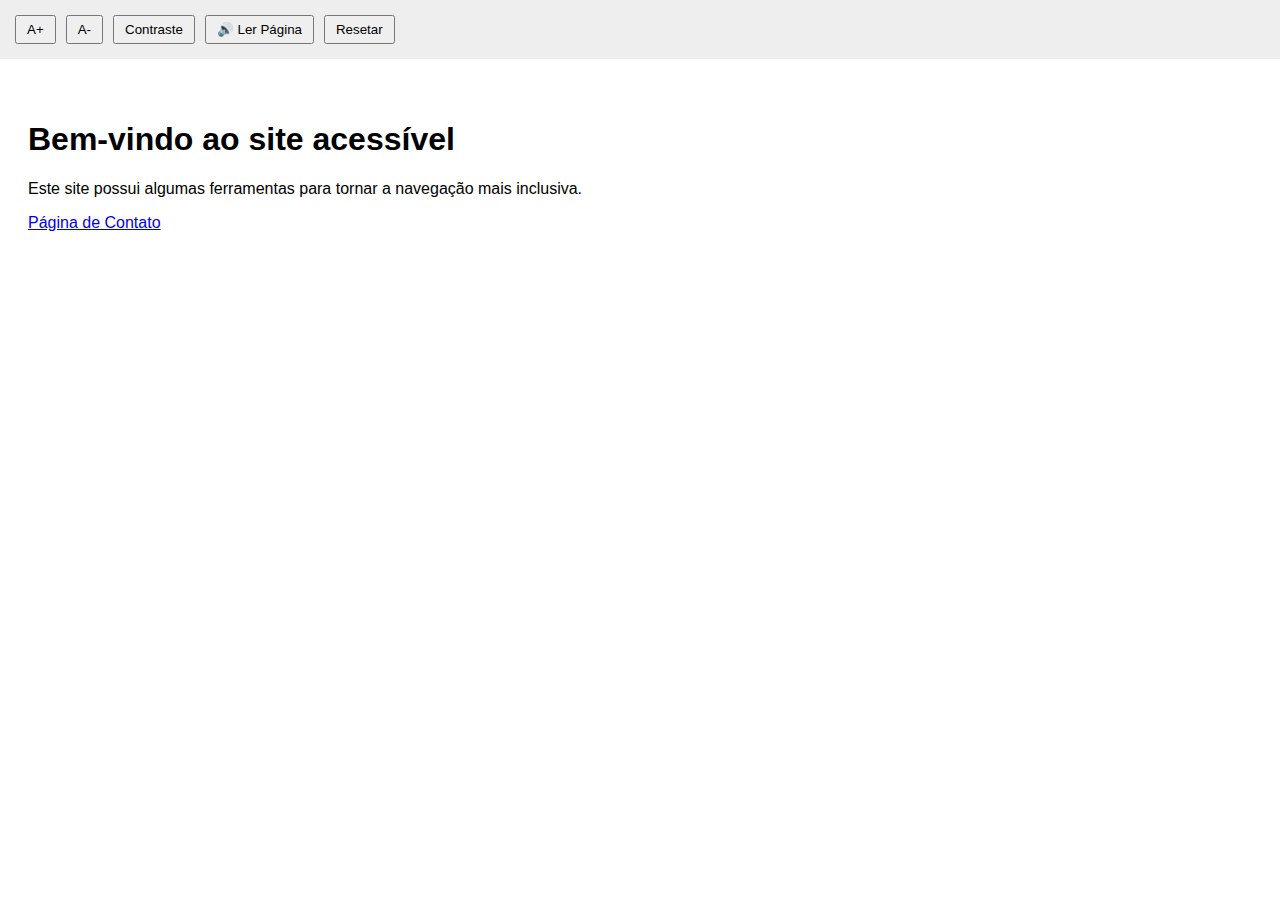
<file: Acessibilidade (1).html>
<!DOCTYPE html>
<html lang="pt-br">
<head>
  <meta charset="UTF-8">
  <title>Site Acessível Completo</title>
  <style>
    body {
      font-size: 16px;
      background-color: white;
      color: black;
      transition: all 0.3s;
      font-family: Arial, sans-serif;
      outline: none;
    }
    .high-contrast {
      background-color: black !important;
      color: yellow !important;
    }
    .grayscale {
      filter: grayscale(100%) !important;
    }
    .daltonismo {
      filter: hue-rotate(90deg);
    }
    .toolbar {
      position: fixed;
      top: 0;
      left: 0;
      background: #eee;
      padding: 10px;
      z-index: 999;
      width: 100%;
      display: flex;
      flex-wrap: wrap;
    }
    button {
      margin: 5px;
      padding: 5px 10px;
    }
    main {
      margin-top: 80px;
      padding: 20px;
    }
    a:focus, button:focus {
      outline: 3px solid #00f;
    }
  </style>
</head>
<body>
  <div class="toolbar">
    <button onclick="mudarTamanhoFonte(1)">A+</button>
    <button onclick="mudarTamanhoFonte(-1)">A-</button>
	
	
    <button onclick="toggleContrast()">Contraste</button>
	
	
    <button onclick="lerTexto()">🔊 Ler Página</button>
	
	
    <button onclick="resetAcessibilidade()">Resetar</button>
  </div>

  <main id="conteudo" tabindex="0" aria-label="Conteúdo principal da página">
    <h1>Bem-vindo ao site acessível</h1>
    <p>Este site possui algumas ferramentas para tornar a navegação mais inclusiva.</p>
    <a href="#" aria-label="Ir para página de contato">Página de Contato</a>
  </main>

  <!-- Plugin VLibras -->
  <div vw class="enabled">
    <div vw-access-button class="active"></div>
    <div vw-plugin-wrapper>
      <div class="vw-plugin-top-wrapper"></div>
    </div>
  </div>
  <script src="https://vlibras.gov.br/app/vlibras-plugin.js"></script>
  <script>
	new window.VLibras.Widget('https://vlibras.gov.br/app');

    let tamanhoFonte = 16;

	function mudarTamanhoFonte(soma) {
	  tamanhoFonte += soma;
	  document.body.style.fontSize = tamanhoFonte + 'px';
	}

    function toggleContrast() {
      document.body.classList.toggle('high-contrast');
    }

    function lerTexto() {
      const text = document.querySelector('main').innerText;
      const utterance = new SpeechSynthesisUtterance(text);
      utterance.lang = 'pt-BR';
      speechSynthesis.speak(utterance);
    }

	function resetAcessibilidade() {
	  document.body.classList.remove('high-contrast', 'grayscale', 'daltonismo');
	  tamanhoFonte = 16;
	  document.body.style.fontSize = tamanhoFonte + 'px';
	  speechSynthesis.cancel();
	}

    // Atalhos de teclado
    document.addEventListener('keydown', function(e) {
      if (e.altKey && e.key === '1') changeFontSize(1);
      if (e.altKey && e.key === '2') changeFontSize(-1);
      if (e.altKey && e.key === '3') toggleContrast();
      if (e.altKey && e.key === '4') toggleGrayscale();
      if (e.altKey && e.key === '5') toggleDaltonismo();
      if (e.altKey && e.key === '6') lerTexto();
    });
  </script>
</body>
</html>
</file>
